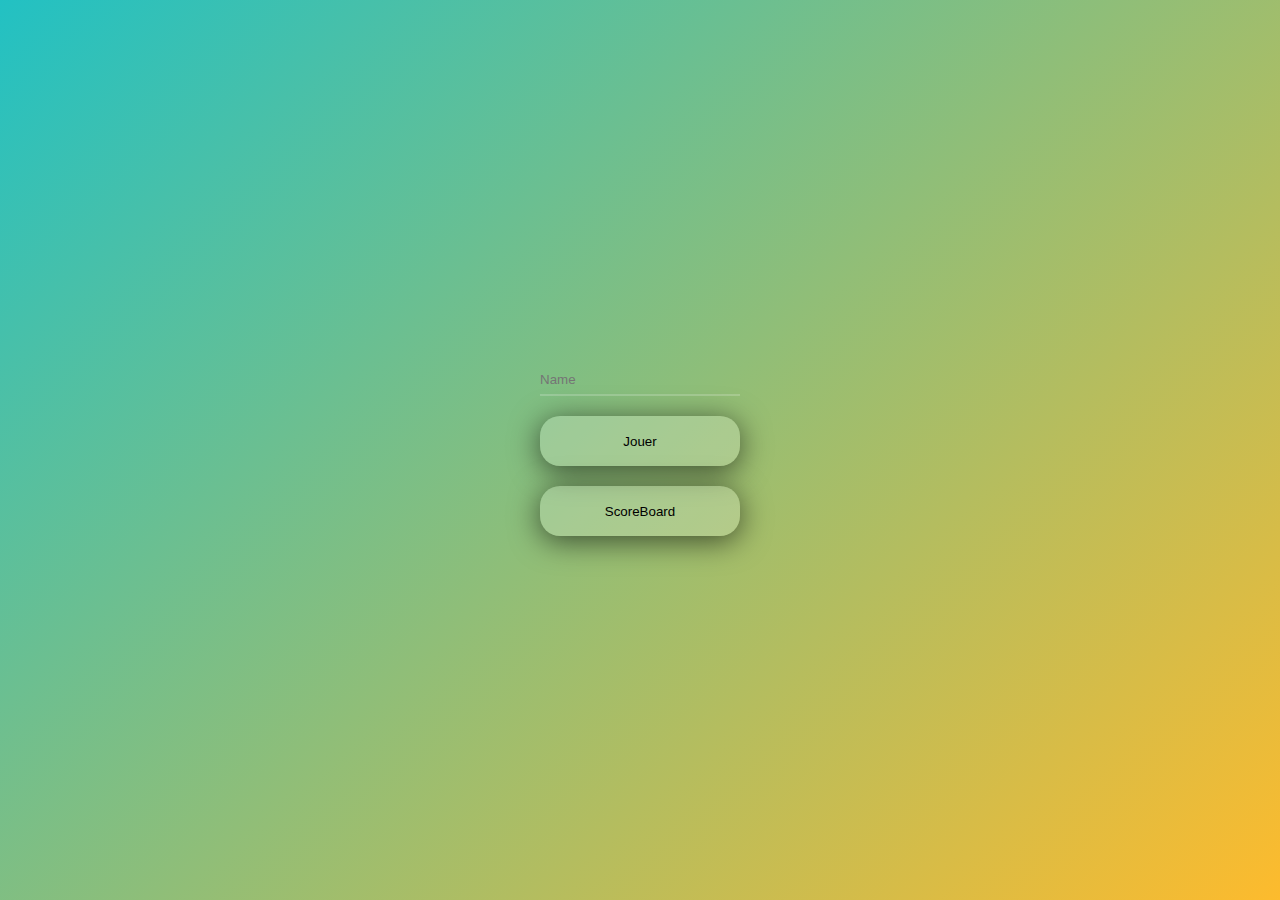
<file: index.html>
<!DOCTYPE html>
<html lang="en">
<head>
    <meta charset="UTF-8">
    <meta name="viewport" content="width=device-width, initial-scale=1.0">
    <title>Taquin accueil</title>
    <link rel="stylesheet" href="style.css">
</head>
<body>
    <div class="content">
        <input type="text"placeholder="Name">
        <a href="game/game.html"><button>Jouer</button></a>
        <a><button>ScoreBoard</button></a>
    </div>
</body>
</html>
</file>
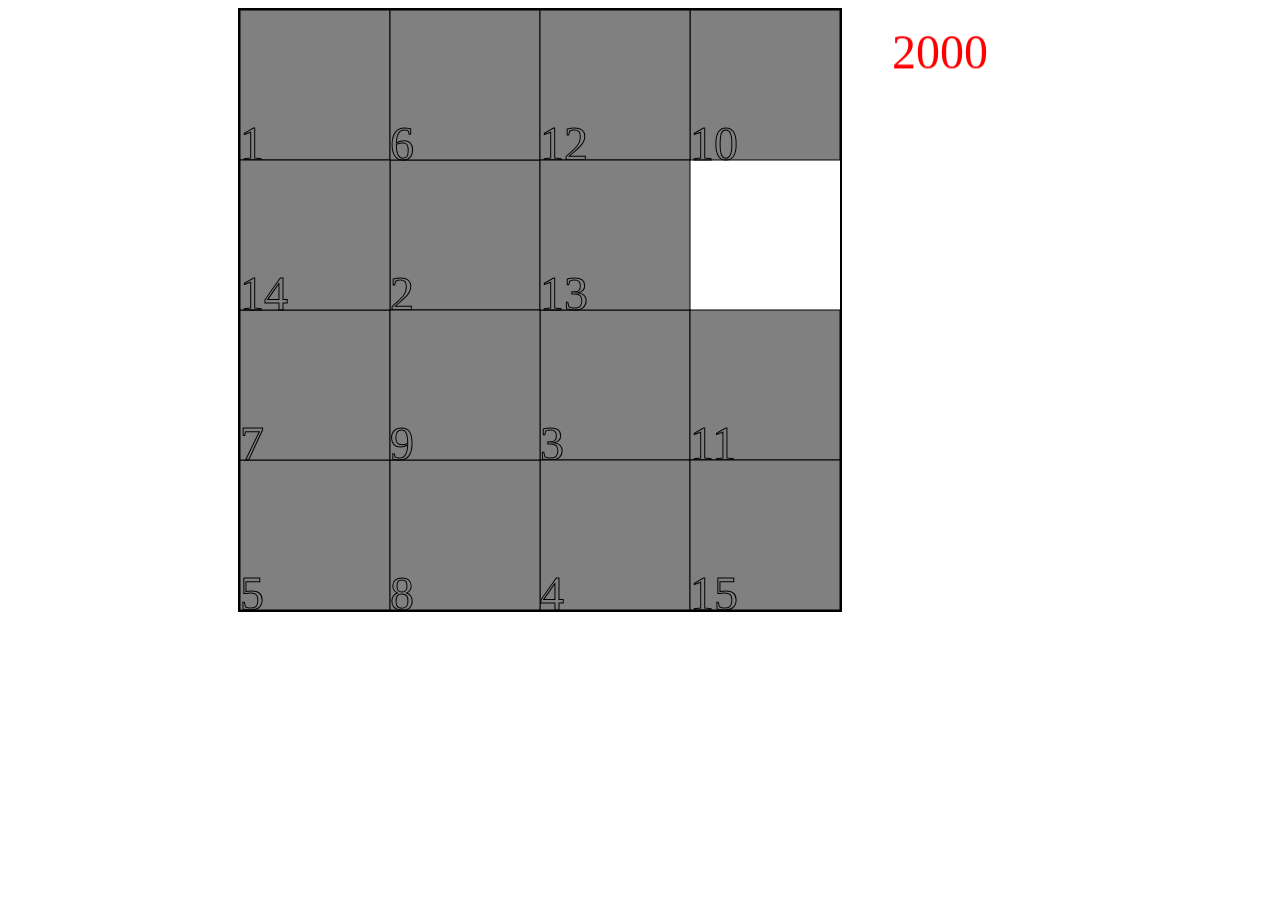
<file: game/game.html>
<!DOCTYPE html>
<html lang="en">
<head>
    <meta charset="UTF-8">
    <meta name="viewport" content="width=device-width, initial-scale=1.0">
    <title>Taquin</title>
    <style>
        body {
            display: flex;
            justify-content: center;
        }
        canvas#game{
            border: 2px solid black;
        }
    </style>
</head>
<body>
    <canvas width="600" height="600" id="game"></canvas>
    <canvas width="200" height="600" id="score"></canvas>
    <script src="game.js"></script>
</body>
</html>
</file>
<file: style.css>
*{
    margin: 0;
    padding: 0;
}
body{
    display: flex;
    justify-content: center;
    align-items: center;
    background: rgb(34,193,195);
    background: linear-gradient(137deg, rgba(34,193,195,1) 0%, rgba(253,187,45,1) 100%);
    height: 100vh;
}

.content{
    display: flex;
    flex-direction: column;
}

button{
    width: 200px;
    height: 50px;
    border-radius: 20px;
    margin: 10px 20px;
    cursor: pointer;
    transition: 1s;
    border: none;
    background: rgba(255,255,255,0.2);
    box-shadow: 0px 5px 30px rgba(0,0,0,0.6);
}

button:hover{
    scale: 1.1;
    transform: translateY(-10px);
}

input{
    background: transparent;
    border: none;
    height: 30px;
    border-bottom: 2px solid rgba(255,255,255,0.2);
    outline: none;
    transition: 1s;
    color: white;
    margin: 10px 20px;
}

input:focus{
    border-bottom: 2px solid rgba(255,255,255,0.5);
    scale: 1.1;
}

.connection{
    display: block;
    text-decoration: none;
    color: white;
    width: 100px;
    text-align: center;
    background: rgba(255,255,255,0.2);
    border-radius: 20px;
    padding: 20px 30px;
    box-shadow: 0px 5px 30px rgba(0,0,0,0.6);
}
</file>
